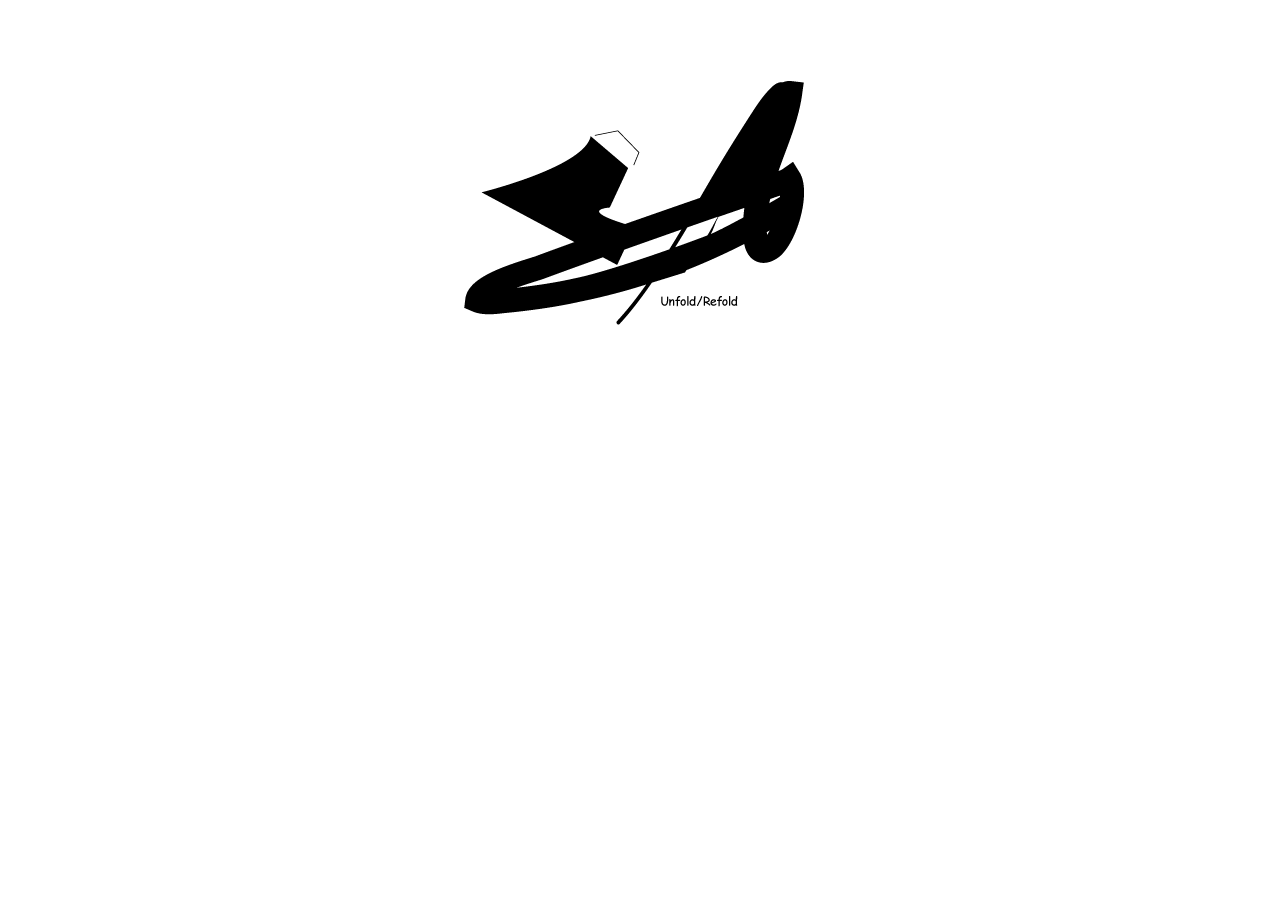
<file: index.html>
<!DOCTYPE HTML PUBLIC "-//W3C//DTD HTML 4.01 Transitional//EN"><html><head><title>Unfold/Refold</title><meta http-equiv="Content-Type" content="text/html; charset=iso-8859-1"></head><body>

<script type="text/javascript">

  var _gaq = _gaq || [];
  _gaq.push(['_setAccount', 'UA-475801-2']);
  _gaq.push(['_trackPageview']);

  (function() {
    var ga = document.createElement('script'); ga.type = 'text/javascript'; ga.async = true;
    ga.src = ('https:' == document.location.protocol ? 'https://ssl' : 'http://www') + '.google-analytics.com/ga.js';
    var s = document.getElementsByTagName('script')[0]; s.parentNode.insertBefore(ga, s);
  })();

</script><CENTER><img src="images/u-r_title_plate_03.gif">  </CENTER></body></html>
</file>
